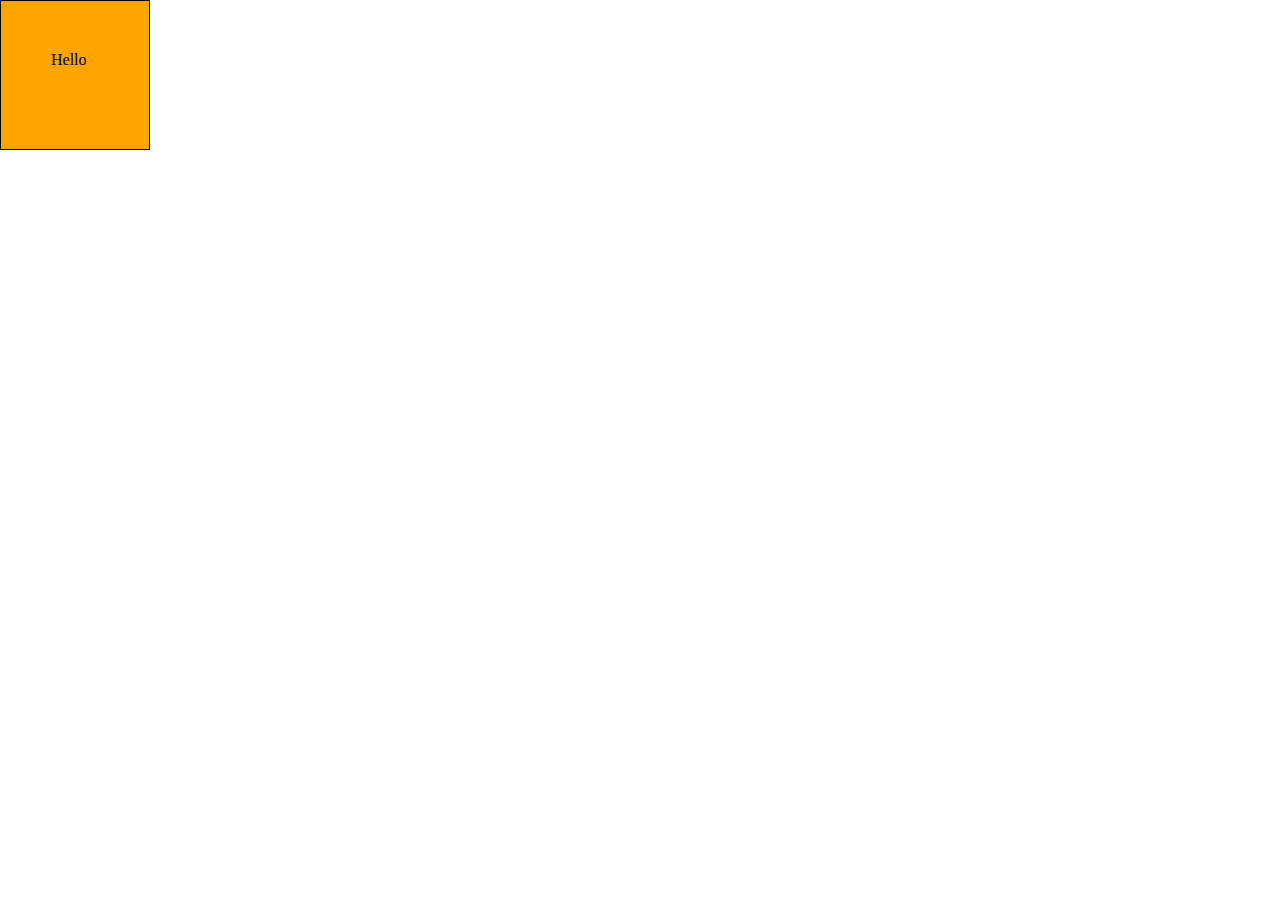
<file: box-sizing.html>
<!DOCTYPE html>
	<html>
	<head>
		<title>Box Sizing Demo</title>
		<style>
			* {
				margin: 0;
				padding: 0;
				box-sizing: border-box;
			}

			/*We use border box to get the exact height and width of an element*/

			#box {
				height: 150px;
				width: 150px;
				padding: 50px;
				border:	1px solid black;
				background-color: orange;
			}
		</style>
	</head>
	<body>
		<div id="box">
			Hello
		</div>

		<!-- Without border-box -->
		<!-- Border and padding is added on top of width -->
		<!-- 1px border + 50px left padding + 150px width + 50px right padding + 1 px border - 252 px-->

		<!-- With border-box -->
		<!-- Border and padding is included in the total width -->
		<!-- 1px border + 50px left padding + 48px width + 50 px right padding + 1px border = 150px -->

	</body>
</html>
</file>
